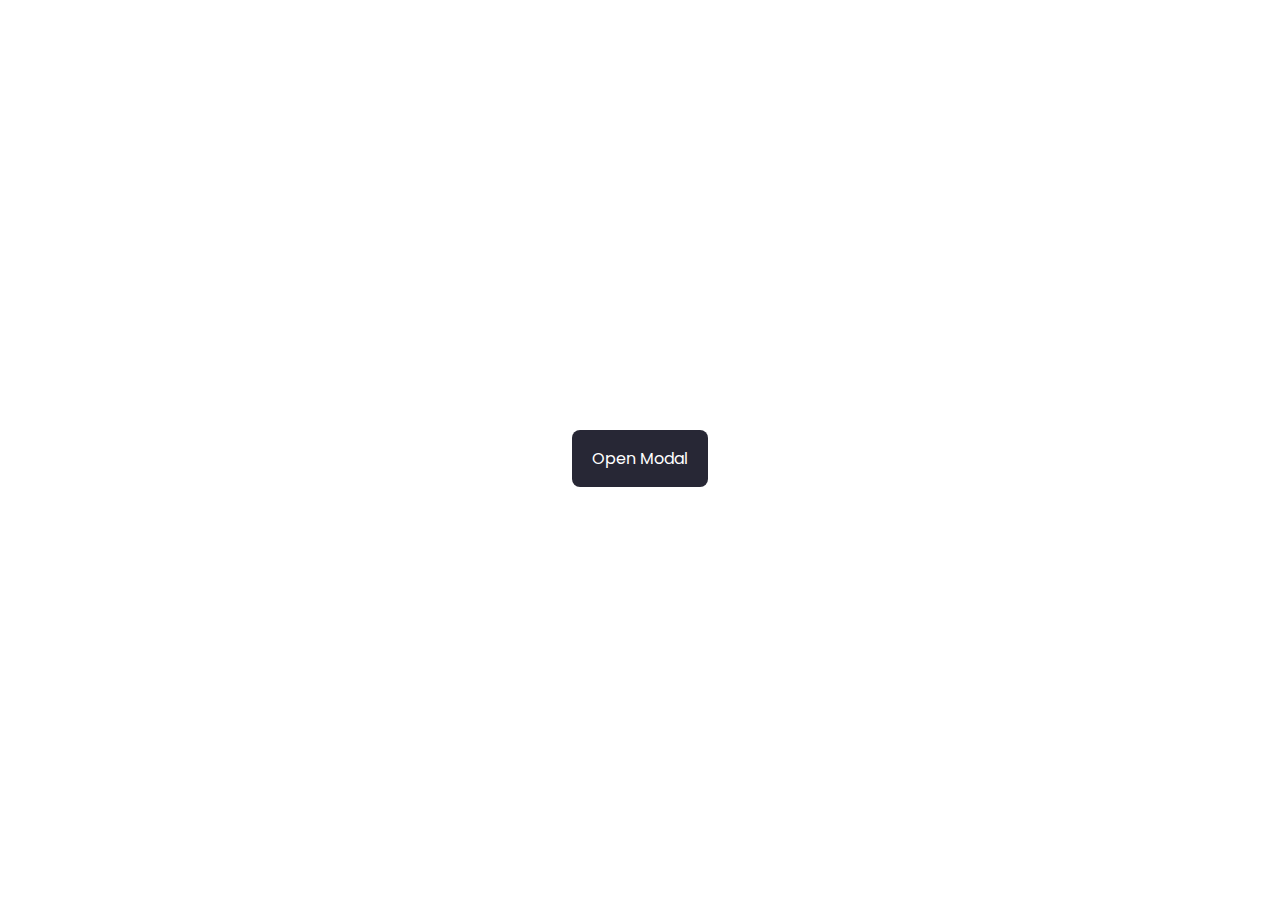
<file: text.html>
<!DOCTYPE html>
<html lang="en">

<head>
    <meta charset="UTF-8">
    <meta http-equiv="X-UA-Compatible" content="IE=edge">
    <meta name="viewport" content="width=device-width, initial-scale=1.0">
    <title>Document</title>
    <style>
        @import url('https://fonts.googleapis.com/css2?family=Poppins:wght@400;500&display=swap');

        /*=============== VARIABLES CSS ===============*/
        :root {
            /*========== Colors ==========*/
            --hue: 240;
            --first-color: hsl(var(--hue), 16%, 18%);
            --first-color-alt: hsl(var(--hue), 16%, 12%);
            --title-color: hsl(var(--hue), 8%, 15%);
            --text-color: hsl(var(--hue), 8%, 35%);
            --body-color: hsl(var(--hue), 100%, 99%);
            --container-color: #FFF;

            /*========== Font and typography ==========*/
            --body-font: 'Poppins', sans-serif;
            --big-font-size: 1.5rem;
            --normal-font-size: .938rem;

            /*========== z index ==========*/
            --z-modal: 1000;
        }

        @media screen and (min-width: 968px) {
            :root {
                --big-font-size: 1.75rem;
                --normal-font-size: 1rem;
            }
        }

        /*=============== BASE ===============*/
        button {
            font-family: var(--body-font);
            font-size: var(--normal-font-size);
        }

        .container-modal button {
            cursor: pointer;
            border: none;
            outline: none;
        }

        .modal__content img {
            max-width: 100%;
            height: auto;
        }

        /*=============== MODAL ===============*/
        .container-modal {
            margin-left: 1rem;
            margin-right: 1rem;
        }

        .modal {
            height: 100vh;
            display: grid;
            place-items: center;
        }

        .modal__button {
            display: inline-block;
            background-color: var(--first-color);
            color: #FFF;
            padding: 1rem 1.25rem;
            border-radius: .5rem;
            transition: .3s;
        }

        .modal__button:hover {
            background-color: var(--first-color-alt);
        }

        .modal__container {
            position: absolute;
            top: 0;
            left: 0;
            background-color: hsla(var(--hue), 18%, 75%, .8);
            width: 100%;
            height: 100%;
            display: grid;
            align-items: flex-end;
            overflow: hidden;
            transition: all .3s;
            z-index: var(--z-modal);
            visibility: hidden;
            opacity: 0;

            /*=== Effect 3 ===*/
            /* perspective: 1000px; */
        }

        .modal__content {
            position: relative;
            background-color: var(--container-color);
            text-align: center;
            padding: 3rem 2rem 2rem;
            border-radius: 1rem 1rem 0 0;
            transition: all .3s;

            /*=== Effect 1 ===*/
            transform: translateY(10%);

            /*=== Effect 2 ===*/
            /* transform: scale(.5) translateY(10%); */

            /*=== Effect 3 ===*/
            /* transform: rotateX(65deg) scale(.75) translateY(10%);
  transform-origin: 50% 100%; */
        }

        .modal__img {
            width: 150px;
            margin-bottom: .75rem;
        }

        .modal__close {
            display: inline-flex;
            background-color: var(--first-color);
            border-radius: .25rem;
            color: #FFF;
            font-size: 1.5rem;
            position: absolute;
            top: 2rem;
            right: 2rem;
            cursor: pointer;
        }

        .modal__title {
            font-size: var(--big-font-size);
            color: var(--title-color);
            font-weight: 500;
        }

        .modal__description {
            margin-bottom: 1.5rem;
        }

        .modal__button-width {
            width: 90%;
        }

        .modal__button-link {
            display: block;
            margin: 1rem auto 0;
            background-color: transparent;
            color: var(--first-color);
            font-weight: 500;
        }

        /* Show modal */
        .show-modal {
            visibility: visible;
            opacity: 1;
        }

        .show-modal .modal__content {
            /*=== Effect 1 ===*/
            transform: translateY(0);

            /*=== Effect 2 ===*/
            /* transform: scale(1) translateY(0); */

            /*=== Effect 3 ===*/
            /* transform: rotateX(0) scale(1) translateY(0); */
        }

        /*=============== BREAKPOINTS ===============*/
        /* For small devices */
        @media screen and (min-width: 576px) {
            .modal__content {
                margin: auto;
                width: 380px;
                border-radius: 1.25rem;
            }

            .modal__img {
                width: 170px;
            }
        }
    </style>
</head>

<body>
    <div class="modal container-modal">
        <button class="modal__button" id="open-modal">
            Open Modal
        </button>

        <div class="modal__container" id="modal-container">
            <div class="modal__content">
                <div class="modal__close close-modal" title="Close">
                    <i class='bx bx-x'></i>
                </div>

                <img src="user.webp" alt="" class="modal__img">

                <h1 class="modal__title">Good Job!</h1>
                <p class="modal__description">Click the button to close</p>

                <button class="modal__button modal__button-width">
                    View status
                </button>

                <button class="modal__button-link close-modal">
                    Close
                </button>
            </div>
        </div>
    </div>



    <script>
        /*=============== SHOW MODAL ===============*/
        const showModal = (openButton, modalContent) => {
            const openBtn = document.getElementById(openButton),
                modalContainer = document.getElementById(modalContent)

            if (openBtn && modalContainer) {
                openBtn.addEventListener('click', () => {
                    modalContainer.classList.add('show-modal')
                })
            }
        }
        showModal('open-modal', 'modal-container')

        /*=============== CLOSE MODAL ===============*/
        const closeBtn = document.querySelectorAll('.close-modal')

        function closeModal() {
            const modalContainer = document.getElementById('modal-container')
            modalContainer.classList.remove('show-modal')
        }
        closeBtn.forEach(c => c.addEventListener('click', closeModal))
    </script>
</body>

</html>
</file>
